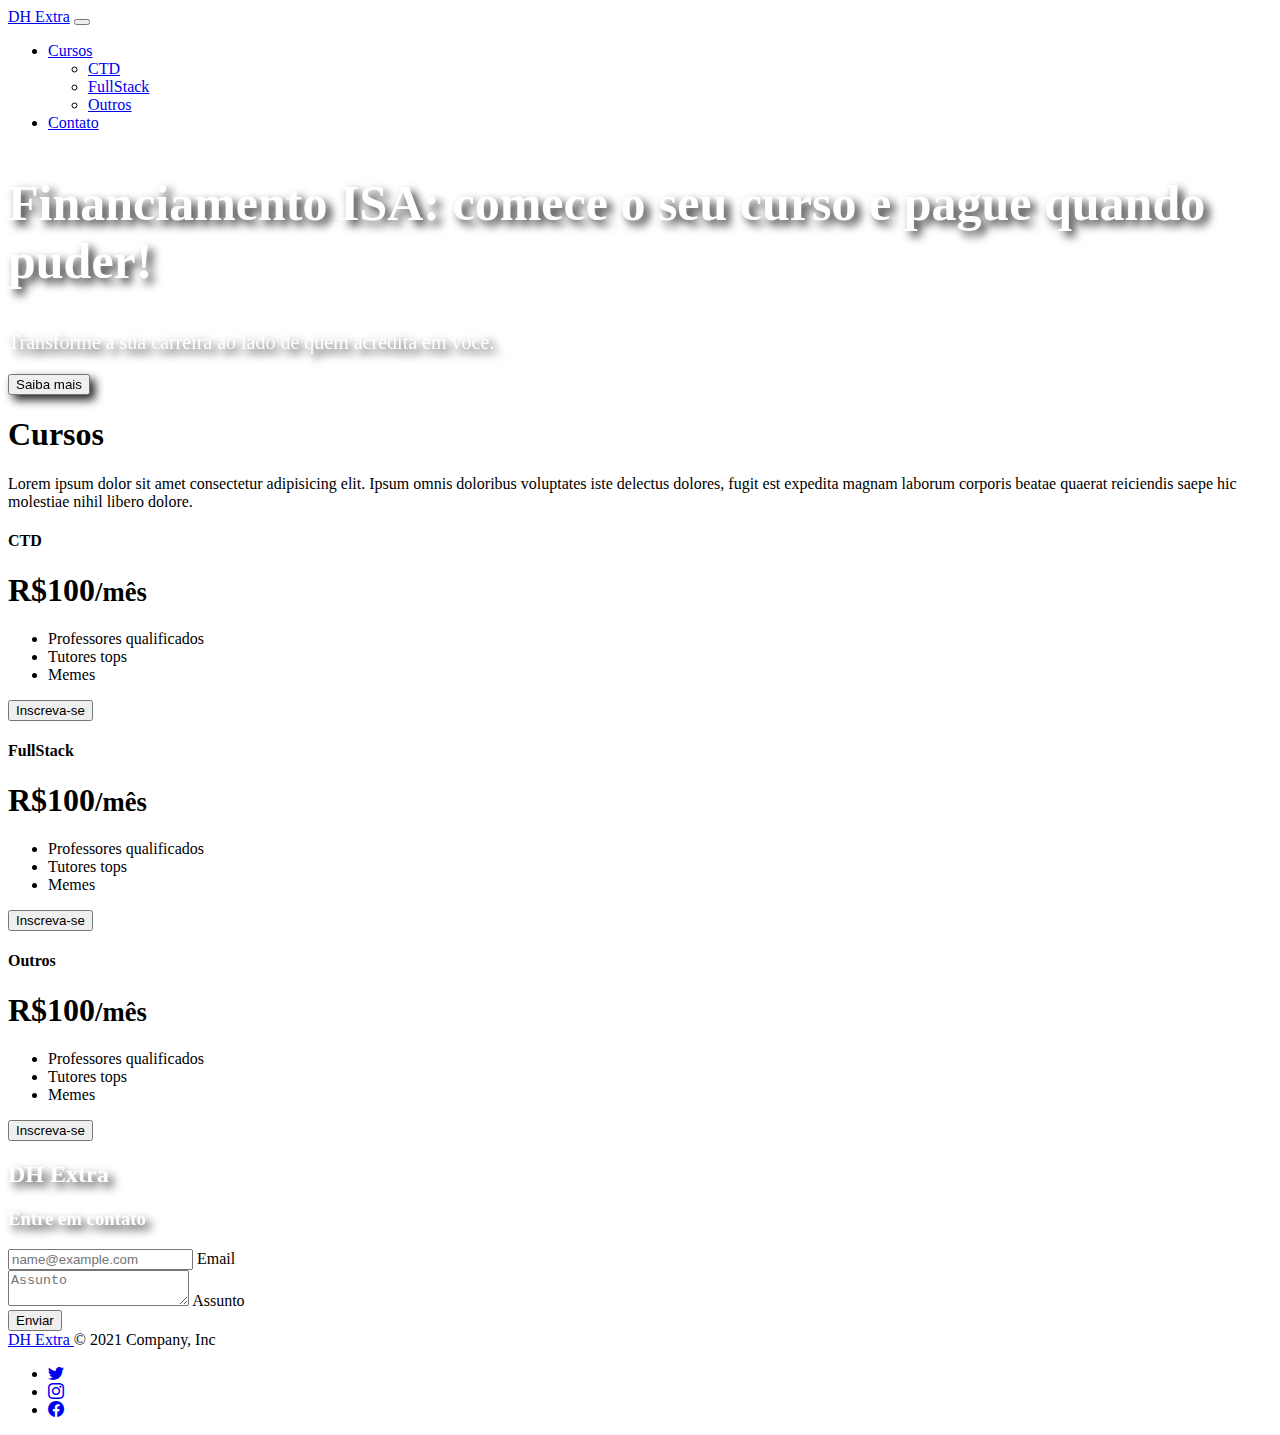
<file: Checkpoint 3/exemplo.html>
<!DOCTYPE html>
<html lang="pt-br">

<head>
  <meta charset="UTF-8">
  <meta http-equiv="X-UA-Compatible" content="IE=edge">
  <meta name="viewport" content="width=device-width, initial-scale=1.0">

  <!-- Bootstrap CSS -->
    <link href="https://cdn.jsdelivr.net/npm/bootstrap@5.1.1/dist/css/bootstrap.min.css" rel="stylesheet"
    integrity="sha384-F3w7mX95PdgyTmZZMECAngseQB83DfGTowi0iMjiWaeVhAn4FJkqJByhZMI3AhiU" crossorigin="anonymous"> 

  <link rel="stylesheet" href="./css/exemplo.css">
  <title>Aula Extra</title>
</head>

<body>


  
  <header class="sticky-top">
    <nav class="navbar navbar-expand-sm navbar-light bg-light" aria-label="Third navbar example">
      <div class="container-fluid">
        <a class="navbar-brand" href="#">DH Extra</a>
        <button class="navbar-toggler" type="button" data-bs-toggle="collapse" data-bs-target="#navbarsExample03"
          aria-controls="navbarsExample03" aria-expanded="false" aria-label="Toggle navigation">
          <span class="navbar-toggler-icon"></span>
        </button>

        <div class="collapse navbar-collapse justify-content-end" id="navbarsExample03">
          <ul class="navbar-nav mb-2 mb-sm-0">
            <li class="nav-item dropdown">
              <a class="nav-link dropdown-toggle" href="#" id="dropdown03" data-bs-toggle="dropdown"
                aria-expanded="false">Cursos</a>
              <ul class="dropdown-menu" aria-labelledby="dropdown03">
                <li><a class="dropdown-item" href="#cursos">CTD</a></li>
                <li><a class="dropdown-item" href="#cursos">FullStack</a></li>
                <li><a class="dropdown-item" href="#cursos">Outros</a></li>
              </ul>
            </li>
            <li class="nav-item">
              <a class="nav-link" aria-current="page" href="#form">Contato</a>
            </li>
          </ul>
        </div>
      </div>
    </nav>
  </header>




  <main>

    
    <section id="banner" class="vh-100 text-center d-flex flex-column justify-content-center align-items-center">
      <div class="banner-text col-xl-6 col-9">
        <h2>Financiamento ISA: comece o seu curso e pague quando puder!</h2>
        <p>Transforme a sua carreira ao lado de quem acredita em você.</p>
        <button class="btn btn-danger">Saiba mais</button>
      </div>
    </section>
    <section id="cursos" class="container py-5">
      <div class="pricing-header p-3 pb-md-4 mx-auto text-center">
        <h1 class="display-4 fw-normal">Cursos</h1>
        <p class="fs-5 text-muted">Lorem ipsum dolor sit amet consectetur adipisicing elit. Ipsum omnis doloribus
          voluptates iste delectus dolores, fugit est expedita magnam laborum corporis beatae quaerat reiciendis saepe
          hic molestiae nihil libero dolore.</p>
      </div>
      <div class="row row-cols-1 row-cols-md-3 mb-3 text-center">
        <div class="col">
          <div class="card mb-4 rounded-3 shadow-sm">
            <div class="card-header bg-success text-white py-3">
              <h4 class="my-0 fw-normal">CTD</h4>
            </div>
            <div class="card-body">
              <h1 class="card-title pricing-card-title">R$100<small class="text-muted fw-light">/mês</small></h1>
              <ul class="list-unstyled mt-3 mb-4">
                <li>Professores qualificados</li>
                <li>Tutores tops</li>
                <li>Memes</li>
              </ul>
              <button type="button" class="w-100 btn btn-lg btn-success">Inscreva-se</button>
            </div>
          </div>
        </div>
        <div class="col">
          <div class="card mb-4 rounded-3 shadow-sm">
            <div class="card-header bg-warning text-white py-3">
              <h4 class="my-0 fw-normal">FullStack</h4>
            </div>
            <div class="card-body">
              <h1 class="card-title pricing-card-title">R$100<small class="text-muted fw-light">/mês</small></h1>
              <ul class="list-unstyled mt-3 mb-4">
                <li>Professores qualificados</li>
                <li>Tutores tops</li>
                <li>Memes</li>
              </ul>
              <button type="button" class="w-100 btn btn-lg btn-warning text-white">Inscreva-se</button>
            </div>
          </div>
        </div>
        <div class="col">
          <div class="card mb-4 rounded-3 shadow-sm">
            <div class="card-header py-3 text-white bg-danger">
              <h4 class="my-0 fw-normal">Outros</h4>
            </div>
            <div class="card-body">
              <h1 class="card-title pricing-card-title">R$100<small class="text-muted fw-light">/mês</small></h1>
              <ul class="list-unstyled mt-3 mb-4">
                <li>Professores qualificados</li>
                <li>Tutores tops</li>
                <li>Memes</li>
              </ul>
              <button type="button" class="w-100 btn btn-lg btn-danger">Inscreva-se</button>
            </div>
          </div>
        </div>
      </div>
    </section>
    <section id="form" class="d-flex justify-content-center align-items-center py-5 text-center">
      <form>
        <h2>DH Extra</h2>
        <h3 class="h3 mb-3 fw-normal">Entre em contato</h3>

        <div class="form-floating">
          <input type="email" class="form-control" id="floatingInput" placeholder="name@example.com">
          <label for="floatingInput">Email</label>
        </div>
        <div class="form-floating">
          <textarea name="assunto" id="faleConosco" placeholder="Assunto" class="mt-1 form-control"></textarea>
          <label for="faleConosco">Assunto</label>
        </div>
        <button class="w-100 btn btn-lg btn-primary mt-3" type="submit">Enviar</button>
      </form>
    </section>
  </main>

  <div class="container">
    <footer class="d-flex flex-wrap justify-content-sm-between justify-content-center align-items-center py-3 my-4 border-top">
      <div class="col-md-4 d-flex align-items-center">
        <a href="/" class="me-2 text-muted text-decoration-none lh-1">
          DH Extra
        </a>
        <span class="text-muted">© 2021 Company, Inc</span>
      </div>

      <ul class="nav col-md-4 justify-content-end list-unstyled d-flex">
        <li class="ms-3"><a class="text-muted" href="#"><i class="bi bi-twitter" width="24" height="24"></i></a></li>
        <li class="ms-3"><a class="text-muted" href="#"><i class="bi bi-instagram" width="24" height="24"></i></a></li>
        <li class="ms-3"><a class="text-muted" href="#"><i class="bi bi-facebook" width="24" height="24"></i></a></li>
      </ul>
    </footer>
  </div>
  <!-- Bootstrap Bundle with Popper -->
  <script src="https://cdn.jsdelivr.net/npm/bootstrap@5.1.1/dist/js/bootstrap.bundle.min.js"
    integrity="sha384-/bQdsTh/da6pkI1MST/rWKFNjaCP5gBSY4sEBT38Q/9RBh9AH40zEOg7Hlq2THRZ"
    crossorigin="anonymous"></script>
</body>

</html>
</file>
<file: Checkpoint 3/css/exemplo.css>
@import url("https://cdn.jsdelivr.net/npm/bootstrap-icons@1.5.0/font/bootstrap-icons.css");
* {
  scroll-padding: 3.5rem;
}

#banner {
  background-image: url("https://www.digitalhouse.com/br/assets/imgs/home/financiamento-isa:-comece-o-seu-curso-e-pague-quando-puder!.jpg");
  background-size: cover;
  background-attachment: fixed;
}

#banner .banner-text {
  color: white;
  -webkit-filter: drop-shadow(5px 5px 5px #222);
          filter: drop-shadow(5px 5px 5px #222);
}

#banner .banner-text h2 {
  font-size: 50px;
}

#banner .banner-text p {
  font-size: 20px;
}

#form {
  background-image: url("https://images3.alphacoders.com/954/thumb-1920-954241.jpg");
  background-size: cover;
  background-attachment: fixed;
}

#form h2, #form h3 {
  -webkit-filter: drop-shadow(5px 5px 5px #222);
          filter: drop-shadow(5px 5px 5px #222);
  color: white;
}

@media (max-width: 450px) {
  .banner-text h2 {
    font-size: 30px !important;
  }
}
/*# sourceMappingURL=style.css.map */
</file>
